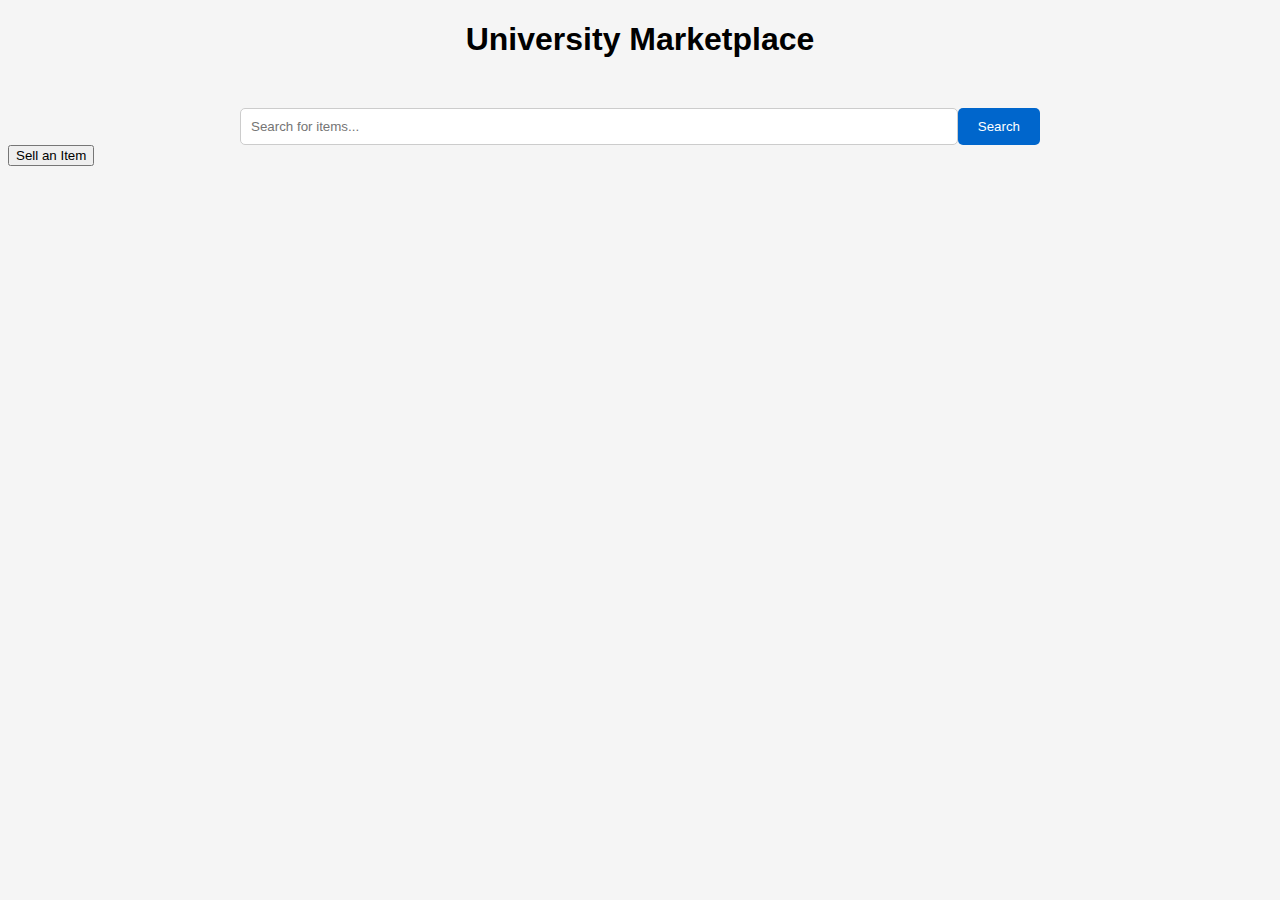
<file: index.html>
<!DOCTYPE html>
<html lang="en">
  <head>
    <meta charset="UTF-8">
    <title>University Marketplace</title>
    <link rel="icon" type="image/png" href="marketplace_icon.png">
    <meta name="viewport" content="width=device-width, initial-scale=1.0">
    <link rel="stylesheet" href="index.css">
  </head>
  <body>
    <header>
      <h1 id="pageTitle">University Marketplace</h1>
    </header>
    <main>
      <form id="searchForm">
        <input type="text" id="searchTerm" name="searchTerm" placeholder="Search for items...">
        <button type="submit" aria-label="Search">Search</button>
      </form>
      <div id="sellButtonContainer">
        <button onclick="location.href='sell.html'" type="button">Sell an Item</button>
      </div>
      <div id="searchResults"></div>
    </main>
    <script src="index.js"></script>
  </body>
</html>
</file>
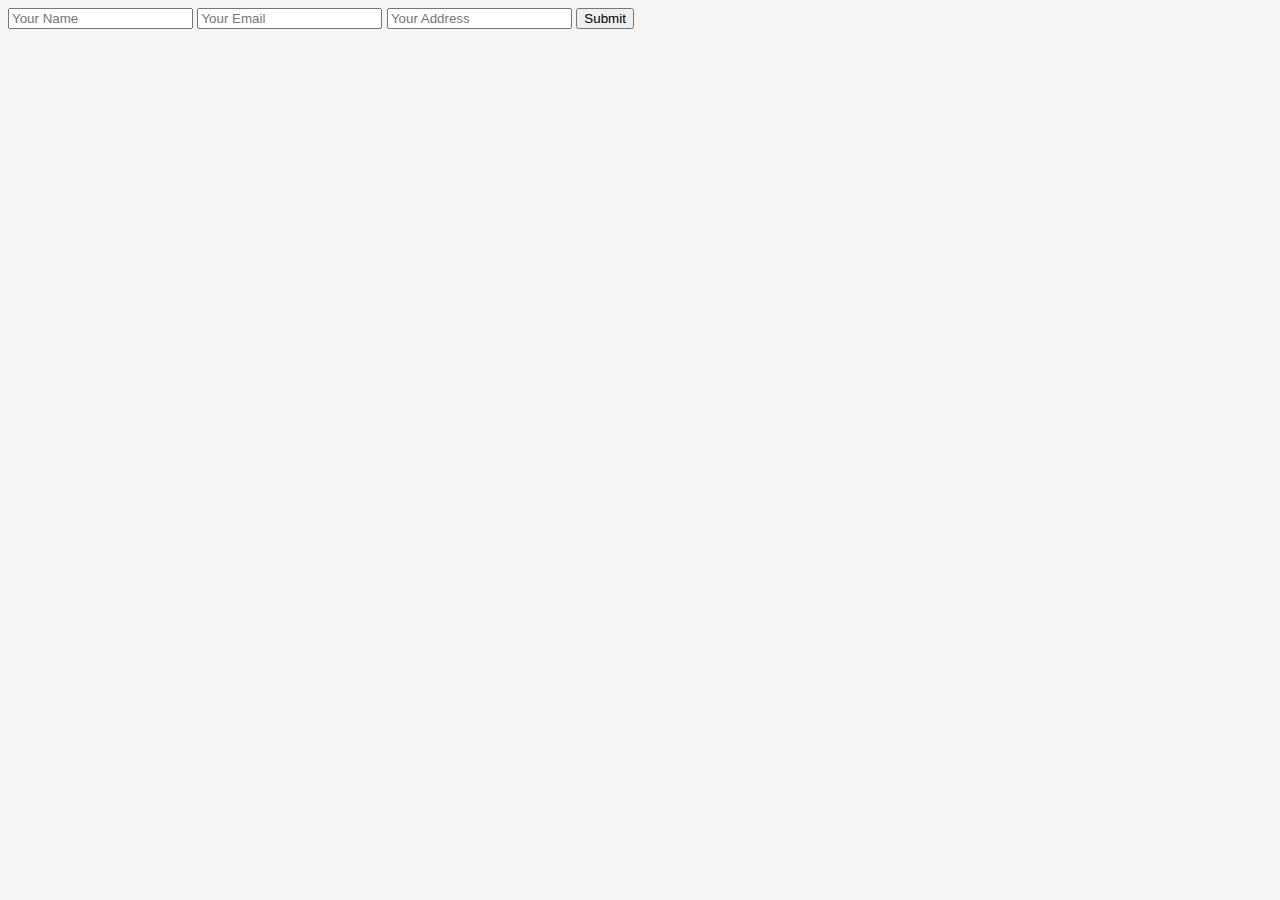
<file: checkout.html>
<!DOCTYPE html>
<html>
<head>
  <title>Checkout</title>
  <link rel="stylesheet" type="text/css" href="index.css">
</head>
<body>
  <form id="checkoutForm">
    <input type="text" id="customerName" name="customerName" placeholder="Your Name" required>
    <input type="text" id="customerEmail" name="customerEmail" placeholder="Your Email" required>
    <input type="text" id="customerAddress" name="customerAddress" placeholder="Your Address" required>
    <button type="submit">Submit</button>
  </form>

  <script src="checkout.js"></script>
</body>
</html>
</file>
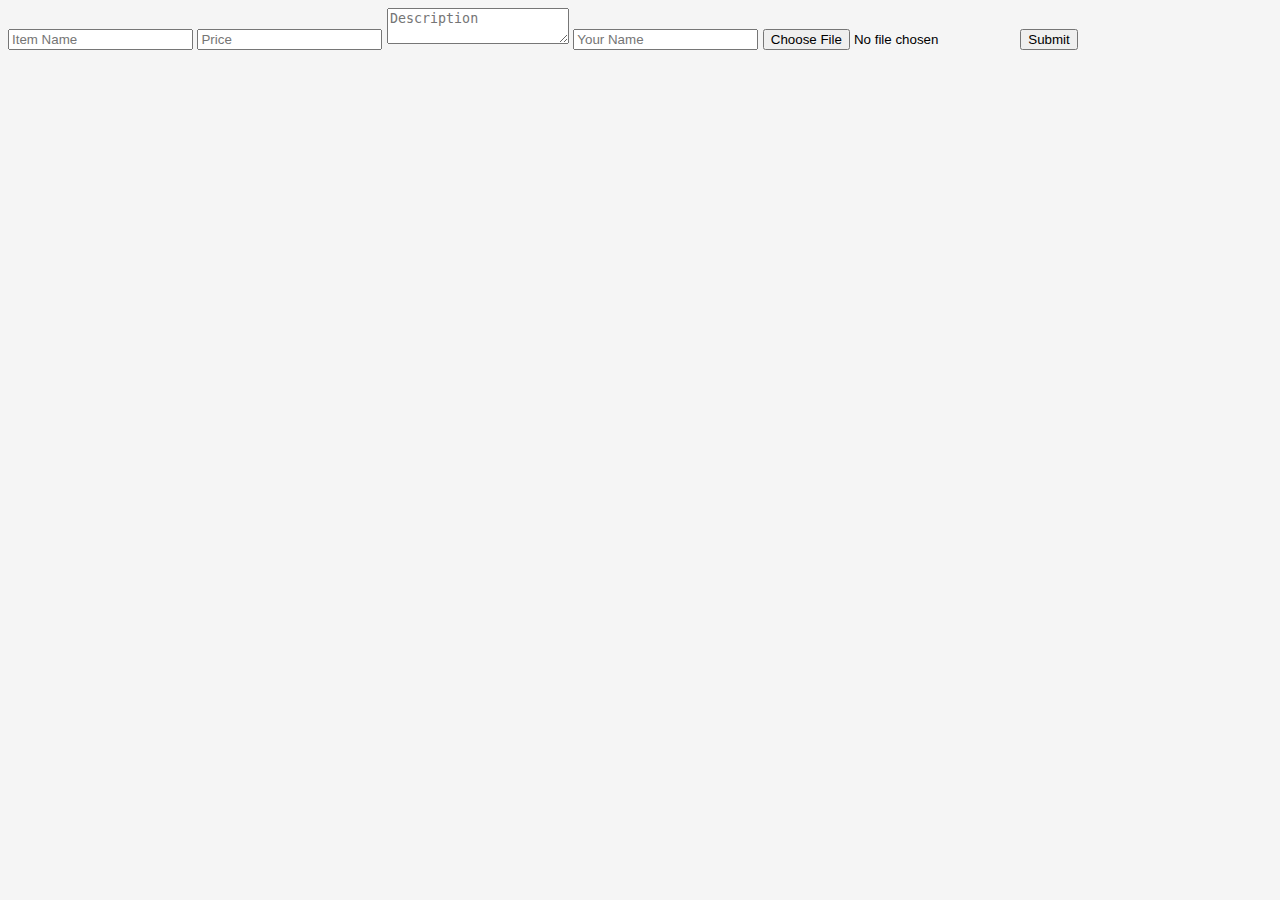
<file: sell.html>
<!DOCTYPE html>
<html>
<head>
  <title>Sell an Item</title>
  <link rel="stylesheet" type="text/css" href="index.css">
</head>
<body>
  <form id="sellForm" enctype="multipart/form-data">
    <input type="text" id="itemName" name="name" placeholder="Item Name" required>
    <input type="number" id="itemPrice" name="price" placeholder="Price" required>
    <textarea id="itemDescription" name="description" placeholder="Description" required></textarea>
    <input type="text" id="sellerName" name="seller" placeholder="Your Name" required>
    <input type="file" id="itemImage" name="pic_name" accept="image/*" required>
    <button type="submit">Submit</button>
  </form>
  
  <div id="message"></div>

  <script src="sell.js"></script>
</body>
</html>
</file>
<file: index.css>
/* Set a default font family and size */
body {
  font-family: Arial, sans-serif;
  font-size: 16px;
}

/* Centre the title of the page */
header {
  text-align: center;
}

/* Centre the search form and search results */
#searchForm,
#searchResults {
  max-width: 800px;
  margin: 0 auto;
}

/* Style the search form */
#searchForm {
  margin-top: 50px;
  display: flex;
  flex-wrap: wrap;
}

#searchForm label {
  margin-right: 10px;
}

#searchForm input[type="text"] {
  flex: 1;
  padding: 10px;
  border-radius: 5px;
  border: 1px solid #ccc;
}

#searchForm button[type="submit"] {
  padding: 10px 20px;
  border-radius: 5px;
  background-color: #0066cc;
  color: #fff;
  border: none;
  cursor: pointer;
}

/* Style the search results */
#searchResults {
  margin-top: 50px;
  display: flex;
  flex-wrap: wrap;
}



#searchResults div {
  margin: 10px;
  width: calc(33.33% - 20px);
  background-color: #fff;
  box-shadow: 0 2px 4px rgba(0,0,0,0.2);
  border-radius: 5px;
  overflow: hidden;
}

#searchResults img {
  width: 100%;
  height: auto;
  object-fit: cover;
}

#searchResults h2 {
  margin: 10px;
  font-size: 18px;
  font-weight: bold;
}

#searchResults p {
  margin: 10px;
  font-size: 16px;
  max-height: 3.6em;
  overflow: hidden;
  text-overflow: ellipsis;
}

/* Darken the background to a neutral color */
body {
  background-color: #F5F5F5;
}
</file>
